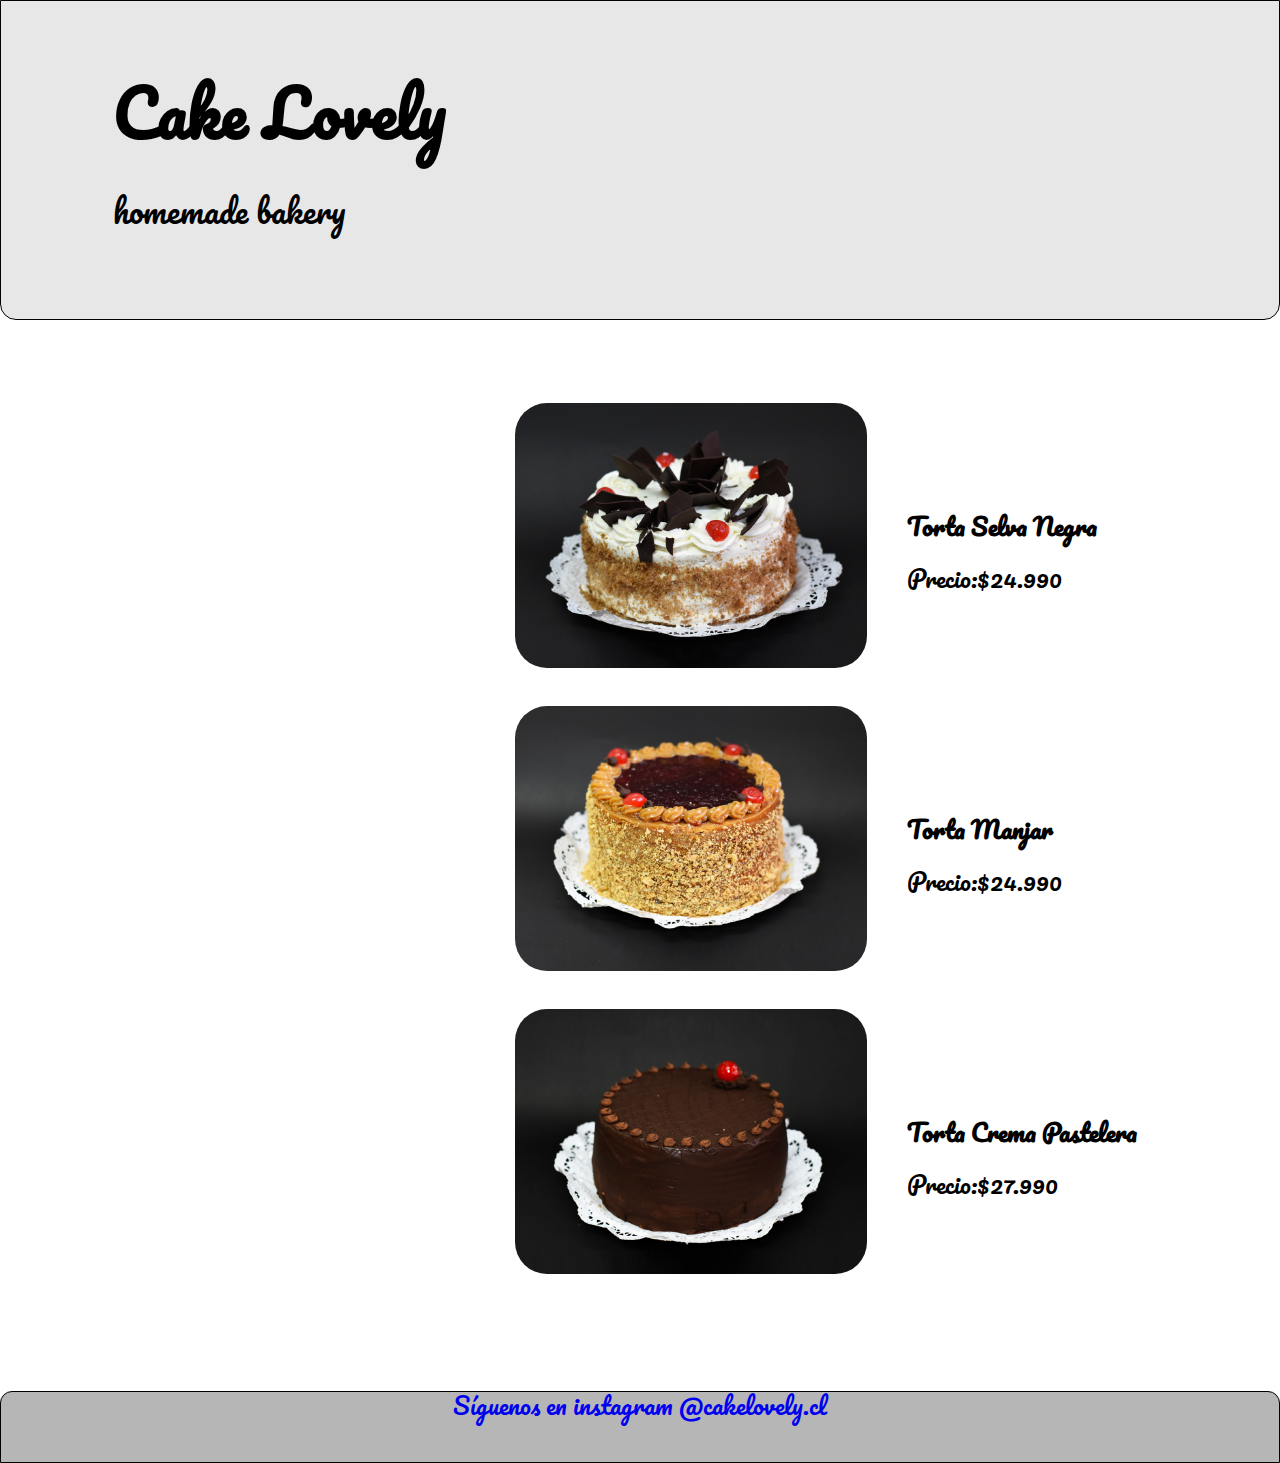
<file: index2.html>
<!DOCTYPE html>
<html lang="es">

<head>
    <meta charset="UTF-8">
    <meta http-equiv="X-UA-Compatible" content="IE=edge">
    <meta name="viewport" content="width=device-width, initial-scale=1.0">
    <link rel="stylesheet" type="text/css" href="assets2/css/normalize.css">
    <link rel="stylesheet" type="text/css" href="assets2/css/style2.css">
    <link href="https://fonts.googleapis.com/css2?family=Pacifico&display=swap" rel="stylesheet">
    <link rel="icon" type="favicon-32x32.png" href="assets2/imgs/favicon-32x32.png">
    <title>Cake Lovely Bakery|Santiago de Chile</title>
</head>

<body>
    <div class="header">
        <h1>Cake Lovely</h1>
        <p>homemade bakery</p>
    </div>
    <div class="products">
        <table>
            <tr>
                <td><img src="assets2/imgs/producto1.png" alt="Torta1" class="productsimg" /></td>
                <td>
                    <p><b>Torta Selva Negra</b></p>
                    <p>Precio:$24.990</p>
                </td>
            </tr>
            <tr>
                <td><img src="assets2/imgs/producto2.png" alt="Torta2" class="productsimg" /></td>
                <td>
                    <p><b>Torta Manjar</b></p>
                    <p>Precio:$24.990</p>
                </td>
            </tr>
            <tr>
                <td><img src="assets2/imgs/producto3.png" alt="Torta3" class="productsimg" /></td>
                <td>
                    <p><b>Torta Crema Pastelera</b></p>
                    <p>Precio:$27.990</p>
                </td>
            </tr>
        </table>

    </div>
    <div class="footer">
        <a href="https://instagram.com/cakelovely.cl">Síguenos en instagram @cakelovely.cl</a>
    </div>
</body>

</html>
</file>
<file: assets2/css/style2.css>
* {
    font-family: 'Pacifico', cursive;
}

.header {
    font-size: 2em;
    padding: 1em 2em 2em 3.5em;
    background-image: url(../imgs/1800x320.png);
    height: 10em;
    border: solid 0.05em black;
    border-radius: 0em 0em 0.5em 0.5em;
}

.products {
    margin: 5em 5em 5em 32em;
}

.productsimg {
    width: 22em;
    margin-bottom: 2em;
    border-radius: 2em;
}

td p {
    padding-left: 1.5em;
    font-size: 1.5em;
}

.footer {
    background-color: rgb(182, 182, 182);
    height: 3em;
    font-size: 1.5em;
    text-align: center;
    border: solid 0.05em black;
    border-radius: 0.5em 0.5em 0em 0em;
}

a {
    text-decoration: none;
}
</file>
